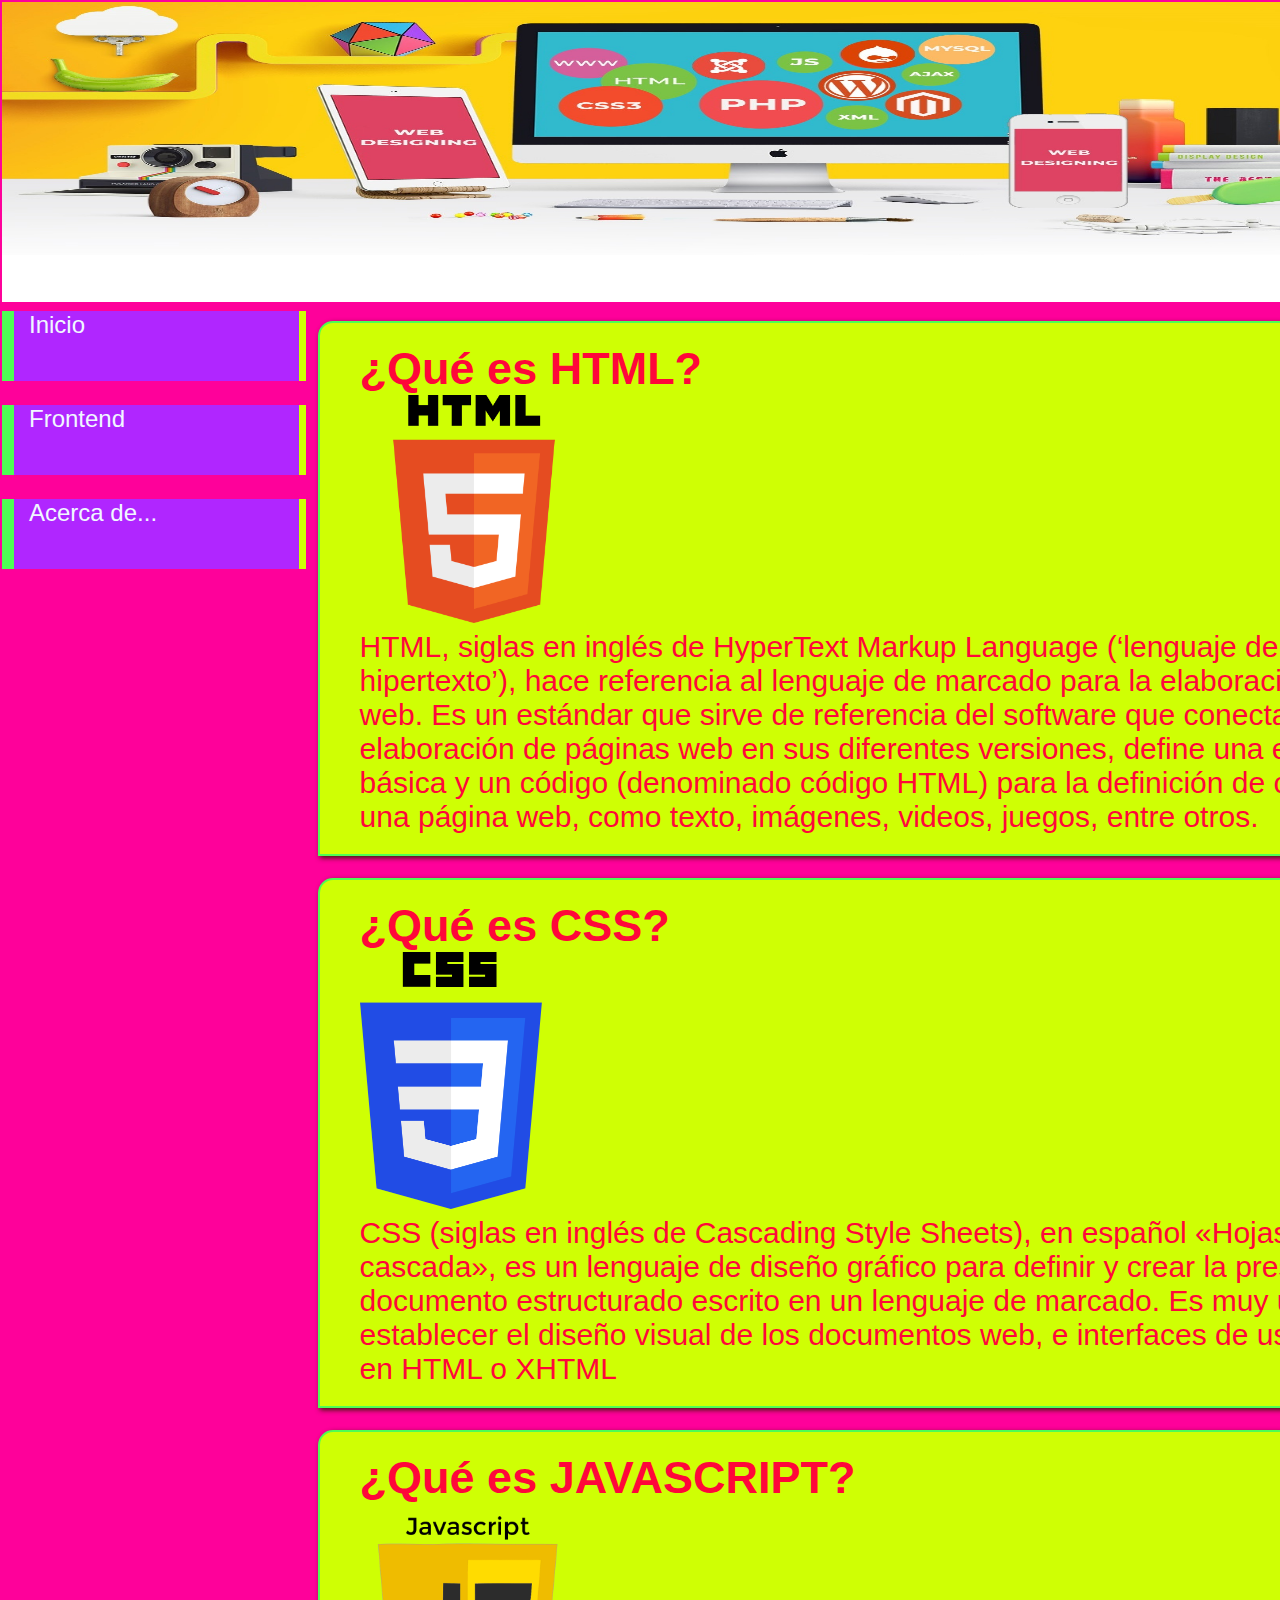
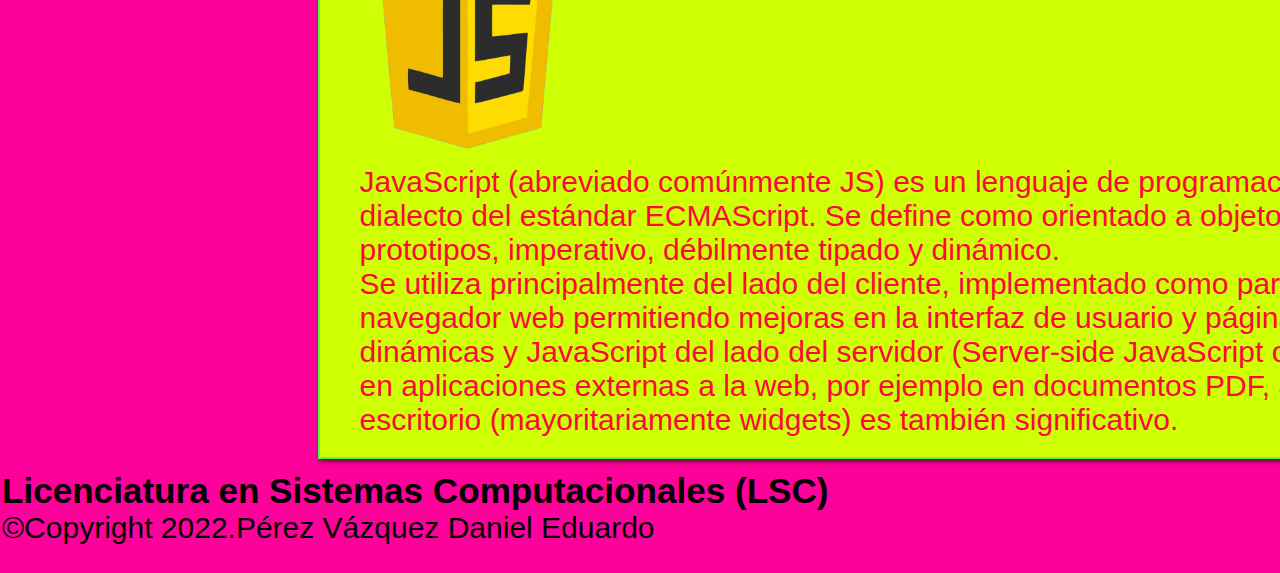
<file: practica 7/index.html>
<!DOCTYPE html>
<html lang="en">
<head>
    <meta charset="UTF-8">
    <meta http-equiv="X-UA-Compatible" content="IE=edge">
    <meta name="viewport" content="width=device-width, initial-scale=1.0">
    <title>Lenguajes WEB Frontend</title>
    <link rel="stylesheet" href="css/style.css">
</head>
<body>
    <table width="100%" border="0">
        <tr> <!--Encabezado-->
            <td colspan="2">
                <img src="imagenes/banner.jpg" border="0" width="1520"height="300">

            </td>

        </tr>

        <tr>
            <td rowspan="3" width="20%" > <!--Menu-->
                <ul>
                    <li><a href="index.html" style="text-decoration:none">Inicio</a></li>
                    <br>
                    <li><a href="frontend.html" style="text-decoration:none">Frontend</a></li>
                    <br>
                    <li><a href="acerca.html" style="text-decoration:none">Acerca de...</a></li>
                </ul>

            </td>
            <td><!--Seccion-->
                <div>
                    <h2>¿Qué es HTML?</h2>
                    <img src="imagenes/768px-HTML5_logo_and_wordmark.svg.png" width="20%" height="20%">
                    <p>
                        HTML, siglas en inglés de HyperText Markup Language (‘lenguaje de marcado de hipertexto’), 
                        hace referencia al lenguaje de marcado para la elaboración de páginas web.
                         Es un estándar que sirve de referencia del software que conecta con la 
                         elaboración de páginas web en sus diferentes versiones, define una estructura básica 
                         y un código (denominado código HTML) para la
                         definición de contenido de una página web, como texto, imágenes, videos, juegos, entre otros. 
                    </p>


                </div>

            </td>
        </tr>

        <tr>
            <td><!--Seccion-->
                <div>
                    <h2>¿Qué es CSS?</h2>
                <img src="imagenes/1452px-CSS3_logo_and_wordmark.svg.png" width="16%" height="16%">
                <p>
                    CSS (siglas en inglés de Cascading Style Sheets), en español
                     «Hojas de estilo en cascada», es un lenguaje de diseño gráfico para definir 
                     y crear la presentación de un documento estructurado escrito en un lenguaje de marcado.
                      Es muy usado para establecer el diseño visual 
                    de los documentos web, e interfaces de usuario escritas en HTML o XHTML
                </p>

                </div>
                
            </td>
        </tr>

        <tr>
            <td><!--Seccion-->
                <div>
                    <h2>¿Qué es JAVASCRIPT?</h2>
                <img src="imagenes/js.png" width="19%" height="19%">
                <p>
                    JavaScript (abreviado comúnmente JS) es un lenguaje de programación interpretado, 
                    dialecto del estándar ECMAScript. Se define como orientado a objetos,
                     basado en prototipos, imperativo, débilmente tipado y dinámico.

                     <br>
                     Se utiliza principalmente del lado del cliente, implementado como parte de un 
                     navegador web permitiendo mejoras en la interfaz de usuario y páginas web dinámicas​ y 
                     JavaScript del lado del servidor (Server-side JavaScript o SSJS). Su uso en aplicaciones
                      externas a la web, por ejemplo en documentos PDF, aplicaciones
                      de escritorio (mayoritariamente widgets) es también significativo.
                </p>

                </div>
                
            </td>
        </tr>

        <tr height="100px"><!--Pie de página-->
            <td colspan="2" >
                <h3>Licenciatura en Sistemas Computacionales (LSC)</h3>
                <p>&copy;Copyright 2022.Pérez Vázquez Daniel Eduardo</p>


            </td>
        </tr>

    </table>
    
</body>
</html>
</file>
<file: practica 7/css/style.css>
*{
    padding: 0px;
    margin: 0px;
}


body
{
    background-color: #fe019a;
    font-family: 'Open Sans','Helvetica Neue',Arial, Helvetica, sans-serif;
    font-size: 30px;
}

div
{
    color: #ff073a;
    height:100%;
    height: 100%;
    padding:20px 10px 20px 40px;
    margin:10px;
    border: 1px solid #4efd54;
    background-color: #cfff04;
    border-radius: 15px;
    border:solid 2px #4efd54;
    border-radius: 15px 0px 15px 0px;
    box-shadow: 2px 2px 5px #3d1c02;
}

ul
{
    list-style: none;/*estilos de la lista*/
}

ul li
{
    font-family: 'Segoe UI','Segoe UI', Tahoma, Geneva, Verdana, sans-serif;/*Tipo de letra*/
    font-size: 24px;/*tamaño de la letra*/
    height: 60px;/*Altura de cada opción de la lista*/

}

ul li a /*configurará los hipervinculos */
{
    height: 70px;/*alura */
    background-color: #B026FF;/*color de fondo */
    display: block;
    border-left: 12px solid #4efd54;
    border-right:7px solid #cfff04 ;
    padding-left: 15px  ; /*separación izquierda del texto */
    color:#f0f8ff;

}

ul li a:hover
{
    margin-left: 10px; /*separación del lado izquierdo */
    color:#cfff04;/*color de letra; en mi caso no se ve reflejado por que defini el color del texto desde html */
    background-color: #1F51FF; /*color de fondo */
    box-shadow: 10px 10px 20px #3d1c02; /*color de sombra */
    transform: rotate(4deg);/*movimiento de rotación */
    -moz-transform: rotate(4deg);
    -webkit-transform: rotate(4deg);
} 

td
{
    vertical-align: top; /*sube el menu a una posicion mas atractiva */
}
</file>
